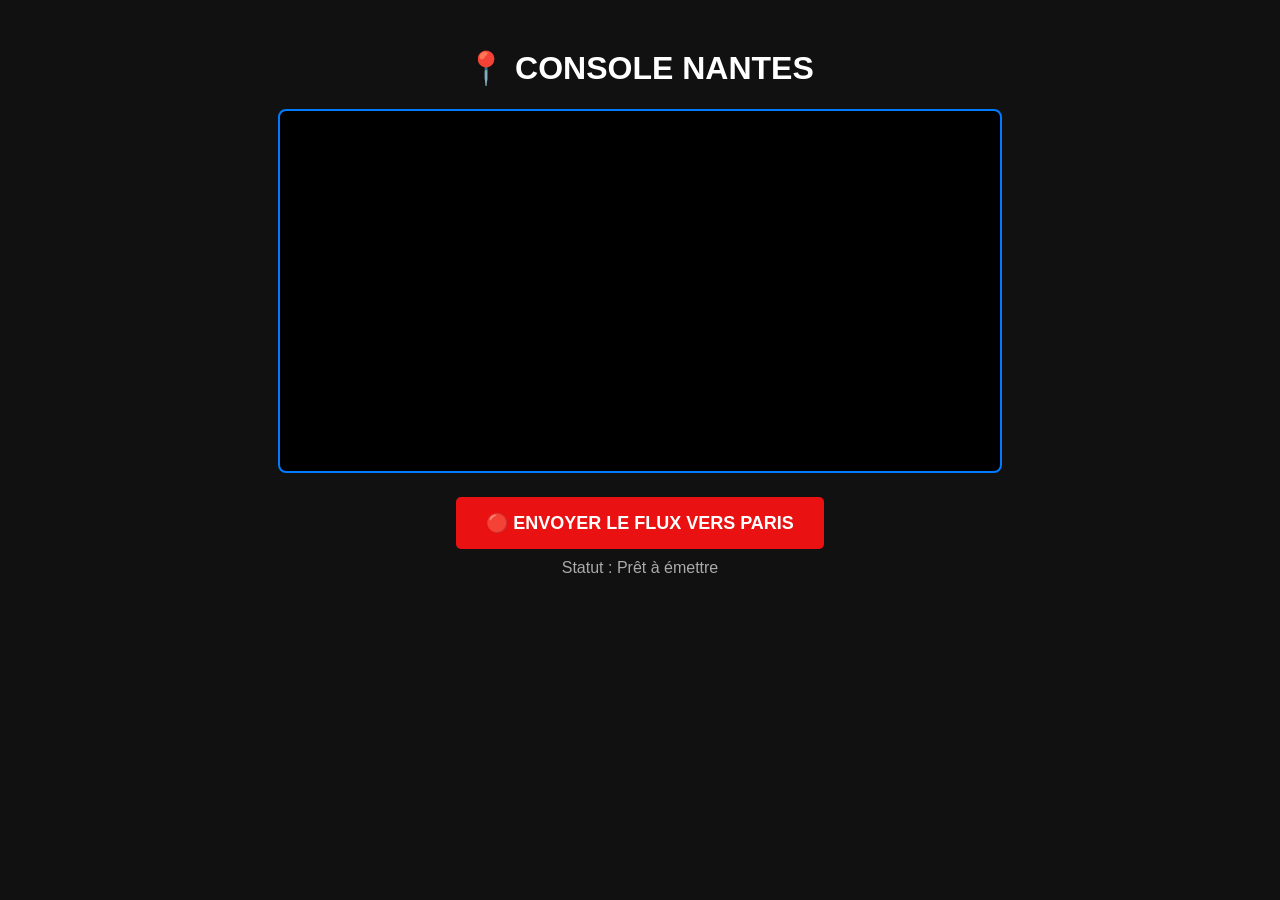
<file: nantes.html>
<!DOCTYPE html>
<html lang="fr">
<head>
    <meta charset="UTF-8">
    <title>Console NANTES</title>
    <style>
        body { background: #111; color: white; font-family: sans-serif; text-align: center; padding: 20px; }
        video { width: 80%; max-width: 720px; border: 2px solid #007bff; border-radius: 8px; background: black; }
        .controls { margin-top: 20px; }
        button { padding: 15px 30px; background: #e91111; color: white; border: none; border-radius: 5px; cursor: pointer; font-size: 18px; font-weight: bold; }
        #status { color: #aaa; margin-top: 10px; }
    </style>
</head>
<body>
    <h1>📍 CONSOLE NANTES</h1>
    <video id="localVideo" autoplay playsinline muted></video>
    
    <div class="controls">
        <button id="startBtn">🔴 ENVOYER LE FLUX VERS PARIS</button>
        <p id="status">Statut : Prêt à émettre</p>
    </div>

    <script>
        const sig = new WebSocket('wss://railway-webrtc-production.up.railway.app');
        const config = { iceServers: [{ urls: 'stun:stun.l.google.com:19302' }] };
        let localStream;

        // Capture HD 1080p
        navigator.mediaDevices.getUserMedia({ 
            video: { width: 1920, height: 1080 }, 
            audio: true 
        }).then(stream => {
            localStream = stream;
            document.getElementById('localVideo').srcObject = stream;
        });

        sig.onopen = () => sig.send(JSON.stringify({ type: 'login', name: 'nantes' }));

        document.getElementById('startBtn').onclick = async () => {
            document.getElementById('status').innerText = "📡 Négociation avec Paris...";
            const pc = new RTCPeerConnection(config);
            
            localStream.getTracks().forEach(track => pc.addTrack(track, localStream));

            pc.onicecandidate = e => {
                if (e.candidate) sig.send(JSON.stringify({ type: 'candidate', target: 'obs_paris', candidate: e.candidate }));
            };

            const offer = await pc.createOffer();
            await pc.setLocalDescription(offer);
            sig.send(JSON.stringify({ type: 'offer', target: 'obs_paris', offer: offer, from: 'nantes' }));
            
            sig.onmessage = async (msg) => {
                const data = JSON.parse(msg.data);
                if (data.type === 'answer') {
                    await pc.setRemoteDescription(new RTCSessionDescription(data.answer));
                    document.getElementById('status').innerText = "✅ FLUX TRANSMIS À PARIS (1080p)";
                }
                if (data.type === 'candidate') await pc.addIceCandidate(new RTCIceCandidate(data.candidate));
            };
        };
    </script>
</body>
</html>
</file>
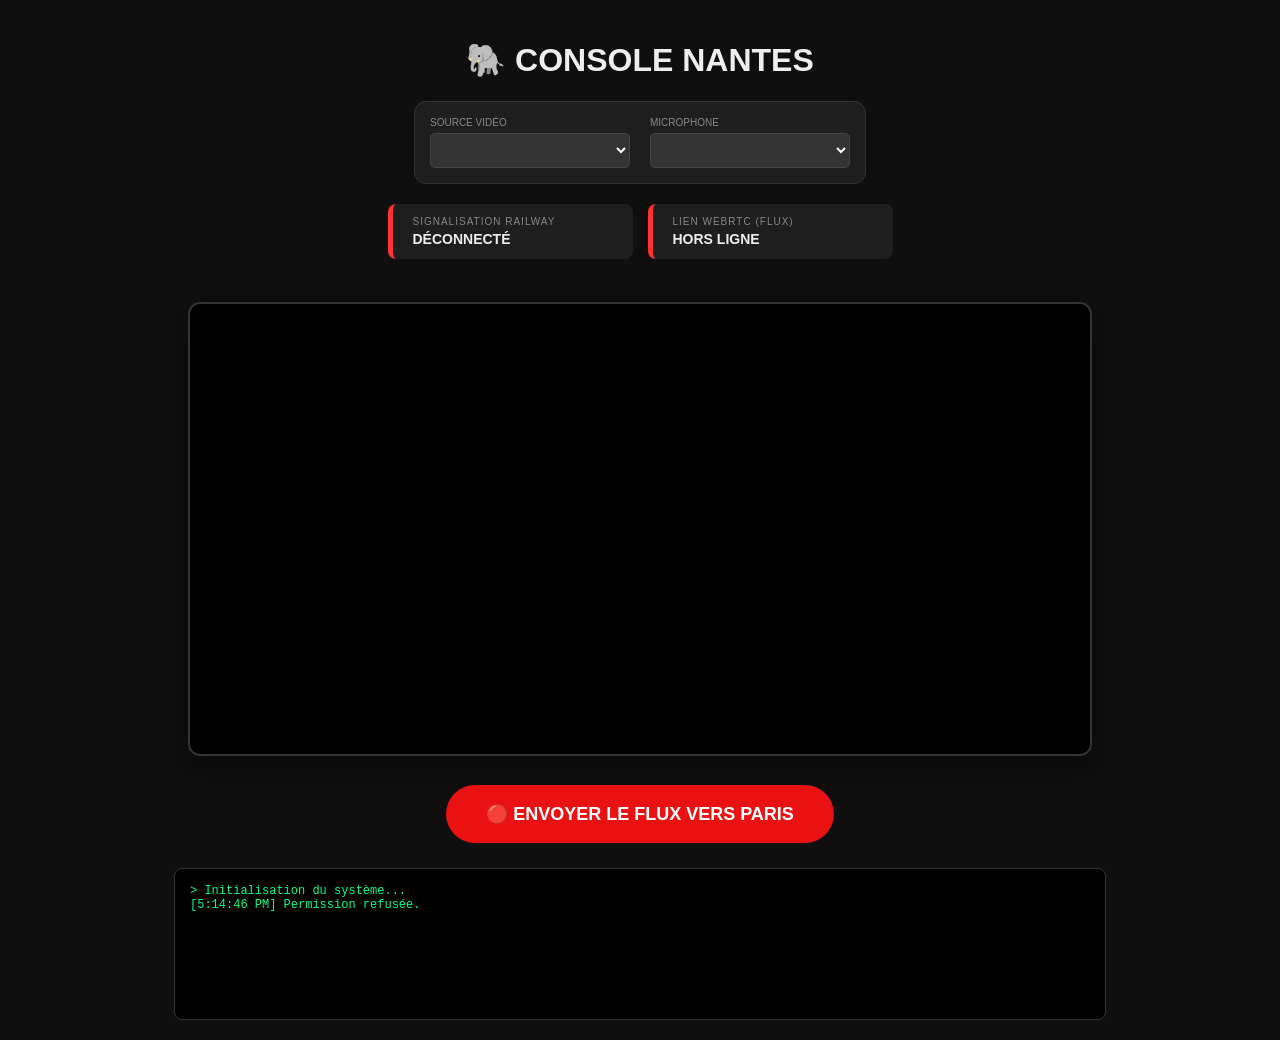
<file: nantes_dashboard.html>
<!DOCTYPE html>
<html lang="fr">
<head>
    <meta charset="UTF-8">
    <title>Console NANTES - Dashboard Pro</title>
    <style>
        body { background: #0f0f0f; color: #eee; font-family: 'Segoe UI', sans-serif; text-align: center; padding: 20px; margin: 0; }
        
        /* Dashboard Stats */
        .dashboard { display: flex; justify-content: center; gap: 15px; margin-bottom: 25px; }
        .stat-card { background: #1e1e1e; padding: 12px 20px; border-radius: 8px; border-left: 5px solid #444; min-width: 200px; text-align: left; transition: 0.3s; }
        .online { border-left-color: #00ff88; box-shadow: 0 0 10px rgba(0, 255, 136, 0.2); }
        .pending { border-left-color: #ffab00; }
        .offline { border-left-color: #ff3333; }
        .stat-label { font-size: 10px; color: #888; text-transform: uppercase; letter-spacing: 1px; }
        .stat-value { font-size: 14px; font-weight: bold; margin-top: 4px; }

        /* Device Selectors */
        .selectors { background: #1e1e1e; padding: 15px; border-radius: 12px; margin-bottom: 20px; display: inline-flex; gap: 20px; border: 1px solid #333; }
        .select-group { text-align: left; }
        label { display: block; font-size: 10px; color: #888; margin-bottom: 5px; text-transform: uppercase; }
        select { background: #333; color: white; border: 1px solid #444; padding: 8px; border-radius: 5px; min-width: 200px; outline: none; }

        video { width: 80%; max-width: 900px; border: 2px solid #333; border-radius: 12px; background: black; box-shadow: 0 10px 30px rgba(0,0,0,0.5); }
        
        .controls { margin-top: 25px; }
        button { padding: 18px 40px; background: #e91111; color: white; border: none; border-radius: 50px; cursor: pointer; font-size: 18px; font-weight: bold; transition: 0.3s; }
        button:hover { background: #ff4b2b; transform: scale(1.05); }

        #log-console { max-width: 900px; margin: 25px auto 0; height: 120px; background: #000; color: #00ff88; font-family: monospace; font-size: 12px; padding: 15px; overflow-y: auto; text-align: left; border-radius: 8px; border: 1px solid #333; }
    </style>
</head>
<body>
    <h1>🐘 CONSOLE NANTES</h1>

    <div class="selectors">
        <div class="select-group">
            <label>Source Vidéo</label>
            <select id="videoSource"></select>
        </div>
        <div class="select-group">
            <label>Microphone</label>
            <select id="audioSource"></select>
        </div>
    </div>


    <div class="dashboard">
        <div id="status-server" class="stat-card offline">
            <div class="stat-label">Signalisation Railway</div>
            <div class="stat-value">DÉCONNECTÉ</div>
        </div>
        <div id="status-webrtc" class="stat-card offline">
            <div class="stat-label">Lien WebRTC (Flux)</div>
            <div class="stat-value">HORS LIGNE</div>
        </div>
    </div>



    <br>
    <video id="localVideo" autoplay playsinline muted></video>
    
    <div class="controls">
        <button id="startBtn">🔴 ENVOYER LE FLUX VERS PARIS</button>
    </div>

    <div id="log-console">> Initialisation du système...</div>

    <script>
        const log = (m) => {
            const c = document.getElementById('log-console');
            c.innerHTML += `<div>[${new Date().toLocaleTimeString()}] ${m}</div>`;
            c.scrollTop = c.scrollHeight;
        };

        const updateUI = (id, state, txt) => {
            const el = document.getElementById(`status-${id}`);
            if(el) {
                el.className = `stat-card ${state}`;
                el.querySelector('.stat-value').innerText = txt.toUpperCase();
            }
        };

        const videoSelect = document.querySelector('select#videoSource');
        const audioSelect = document.querySelector('select#audioSource');
        const sig = new WebSocket('wss://railway-webrtc-production.up.railway.app');
        const config = { iceServers: [{ urls: 'stun:stun.l.google.com:19302' }] };
        let localStream;
        let pc;
        let watchdogTimer = null;

        // --- LISTER LES PÉRIPHÉRIQUES ---
        async function getDevices() {
            const devices = await navigator.mediaDevices.enumerateDevices();
            videoSelect.innerHTML = '';
            audioSelect.innerHTML = '';
            devices.forEach(device => {
                const option = document.createElement('option');
                option.value = device.deviceId;
                if (device.kind === 'videoinput') {
                    option.text = device.label || `Caméra ${videoSelect.length + 1}`;
                    videoSelect.appendChild(option);
                } else if (device.kind === 'audioinput') {
                    option.text = device.label || `Micro ${audioSelect.length + 1}`;
                    audioSelect.appendChild(option);
                }
            });
        }

        // --- CAPTURE DES SOURCES CHOISIES ---
        async function startCapture() {
            if (localStream) {
                localStream.getTracks().forEach(track => track.stop());
            }
            const videoSource = videoSelect.value;
            const audioSource = audioSelect.value;
            const constraints = {
                video: { deviceId: videoSource ? { exact: videoSource } : undefined, width: 1920, height: 1080 },
                audio: { deviceId: audioSource ? { exact: audioSource } : undefined }
            };
            try {
                localStream = await navigator.mediaDevices.getUserMedia(constraints);
                document.getElementById('localVideo').srcObject = localStream;
                log("Flux média mis à jour.");
                
                // Si on est déjà en live, on remplace la piste
                if (pc) {
                    const videoTrack = localStream.getVideoTracks()[0];
                    const audioTrack = localStream.getAudioTracks()[0];
                    const videoSender = pc.getSenders().find(s => s.track.kind === 'video');
                    const audioSender = pc.getSenders().find(s => s.track.kind === 'audio');
                    if (videoSender) videoSender.replaceTrack(videoTrack);
                    if (audioSender) audioSender.replaceTrack(audioTrack);
                    log("Pistes WebRTC remplacées à chaud.");
                }
            } catch (e) {
                log("Erreur capture : " + e.message);
            }
        }

        // Initialisation
        navigator.mediaDevices.getUserMedia({ audio: true, video: true })
            .then(() => getDevices().then(startCapture))
            .catch(e => log("Permission refusée."));

        videoSelect.onchange = startCapture;
        audioSelect.onchange = startCapture;

        sig.onopen = () => {
            sig.send(JSON.stringify({ type: 'login', name: 'nantes' }));
            updateUI('server', 'online', 'Connecté');
            log("Login Railway OK.");
        };

        // --- FONCTION DE STREAMING ---
        async function startStreaming() {
            log("🔄 Lancement WebRTC...");
            updateUI('webrtc', 'pending', 'Négociation...');
            if (pc) pc.close();

            pc = new RTCPeerConnection(config);
            
            pc.onconnectionstatechange = () => {
                const state = pc.connectionState;
                log("État : " + state);
                if (state === 'connected') {
                    updateUI('webrtc', 'online', 'Flux Actif');
                    clearTimeout(watchdogTimer);
                    watchdogTimer = null;
                } else if (state === 'failed' || state === 'disconnected') {
                    updateUI('webrtc', 'offline', 'Lien Perdu');
                    if (!watchdogTimer) {
                        watchdogTimer = setTimeout(() => {
                            log("🔄 Auto-Healing...");
                            startStreaming();
                            watchdogTimer = null;
                        }, 5000);
                    }
                }
            };

            localStream.getTracks().forEach(track => pc.addTrack(track, localStream));

            pc.onicecandidate = e => {
                if (e.candidate) sig.send(JSON.stringify({ type: 'candidate', target: 'obs_paris', candidate: e.candidate }));
            };

            const offer = await pc.createOffer();
            await pc.setLocalDescription(offer);
            sig.send(JSON.stringify({ type: 'offer', target: 'obs_paris', offer: offer, from: 'nantes' }));
        }

        document.getElementById('startBtn').onclick = startStreaming;

        sig.onmessage = async (msg) => {
            const data = JSON.parse(msg.data);
            if (data.type === 'answer' && pc) {
                await pc.setRemoteDescription(new RTCSessionDescription(data.answer));
            }
            if (data.type === 'candidate' && pc) {
                await pc.addIceCandidate(new RTCIceCandidate(data.candidate)).catch(() => {});
            }
        };
    </script>
</body>
</html>
</file>
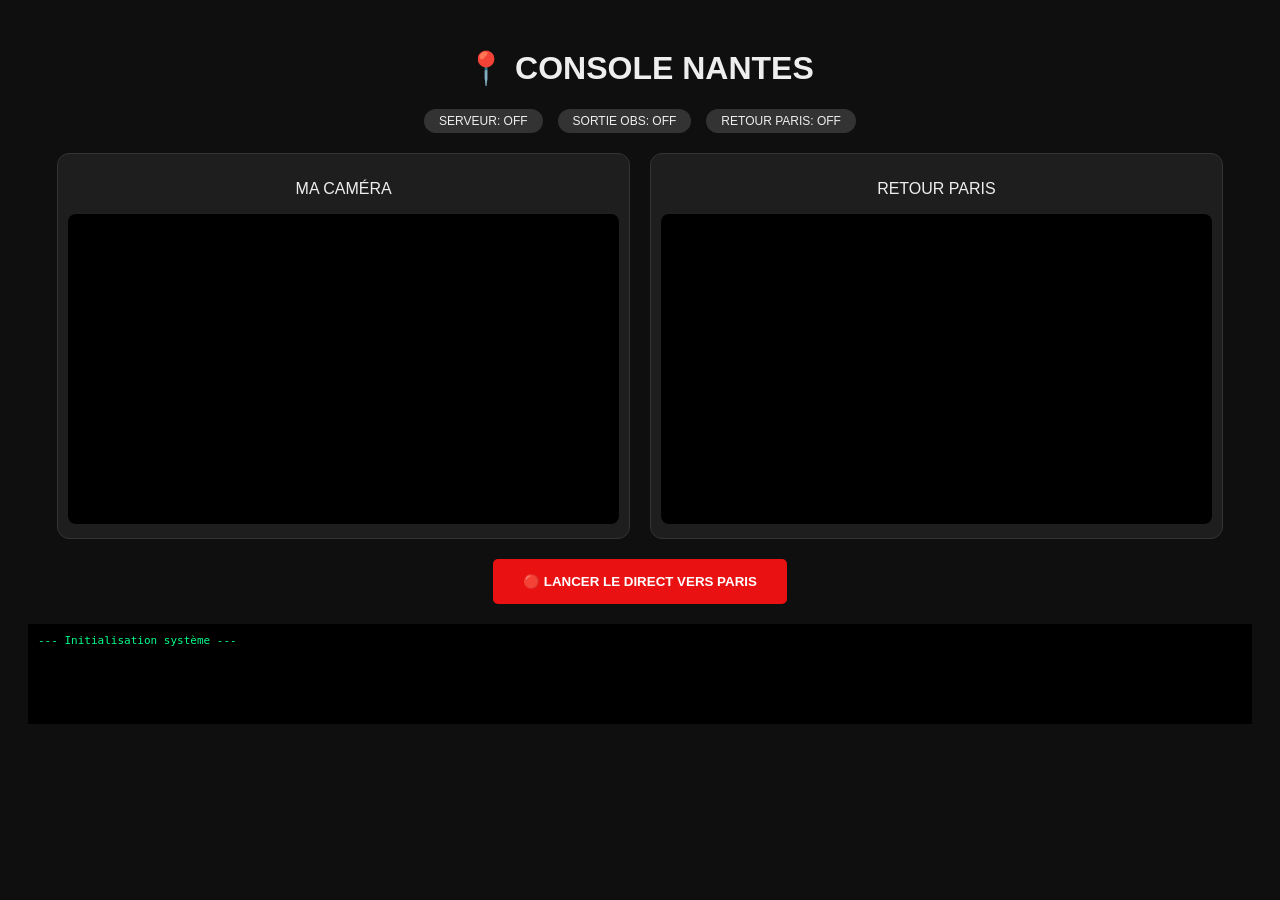
<file: nantes_duplex_view.html>
<!DOCTYPE html>
<html lang="fr">
<head>
    <meta charset="UTF-8">
    <title>Nantes - Régie Stable</title>
    <style>
        body { background: #0f0f0f; color: #eee; font-family: sans-serif; text-align: center; padding: 20px; }
        .grid { display: flex; justify-content: center; gap: 20px; margin-top: 20px; }
        .video-box { width: 45%; background: #1e1e1e; padding: 10px; border-radius: 12px; border: 1px solid #333; }
        video { width: 100%; border-radius: 8px; background: #000; aspect-ratio: 16/9; }
        .status-bar { display: flex; justify-content: center; gap: 15px; margin: 20px 0; }
        .indicator { padding: 5px 15px; border-radius: 20px; font-size: 12px; background: #333; }
        .online { background: #006633; color: #00ff88; border: 1px solid #00ff88; }
        button { padding: 15px 30px; background: #e91111; color: white; border: none; border-radius: 5px; cursor: pointer; font-weight: bold; }
        #console { background: #000; color: #00ff88; font-family: monospace; padding: 10px; height: 80px; overflow-y: auto; margin-top: 20px; text-align: left; font-size: 11px; }
    </style>
</head>
<body>
    <h1>📍 CONSOLE NANTES</h1>

    <div class="status-bar">
        <div id="ind-server" class="indicator">SERVEUR: OFF</div>
        <div id="ind-out" class="indicator">SORTIE OBS: OFF</div>
        <div id="ind-in" class="indicator">RETOUR PARIS: OFF</div>
    </div>
    
    <div class="grid">
        <div class="video-box">
            <p>MA CAMÉRA</p>
            <video id="localVideo" autoplay playsinline muted></video>
        </div>
        <div class="video-box">
            <p>RETOUR PARIS</p>
            <video id="remoteVideo" autoplay playsinline muted></video>
        </div>
    </div>

    <div style="margin-top: 20px;">
        <button id="startCall">🔴 LANCER LE DIRECT VERS PARIS</button>
    </div>

    <div id="console">--- Initialisation système ---</div>

    <script>
        const log = (m) => { const c = document.getElementById('console'); c.innerHTML += `> ${m}<br>`; c.scrollTop = c.scrollHeight; };
        const setInd = (id, on, txt) => { const el = document.getElementById(id); el.className = on ? 'indicator online' : 'indicator'; if(txt) el.innerText = txt; };

        const localVideo = document.getElementById('localVideo');
        const remoteVideo = document.getElementById('remoteVideo');
        const sig = new WebSocket('wss://railway-webrtc-production.up.railway.app');
        const config = { iceServers: [{ urls: 'stun:stun.l.google.com:19302' }] };
        
        let localStream;
        let pcs = {}; // Le dictionnaire magique du premier exemple

        // 1. Caméra
        navigator.mediaDevices.getUserMedia({ video: true, audio: true }).then(s => {
            localStream = s;
            localVideo.srcObject = s;
            log("Caméra locale prête");
        });

        // 2. Signalisation
        sig.onopen = () => {
            sig.send(JSON.stringify({ type: 'login', name: 'nantes' }));
            setInd('ind-server', true, "SERVEUR: OK");
            log("Connecté au serveur Railway");
        };

        sig.onmessage = async (msg) => {
            const data = JSON.parse(msg.data);
            
            // Gestion automatique des offres (comme dans le premier main.js)
            if (data.type === 'offer') {
                log("Offre reçue de : " + data.from);
                const pc = createPC(data.from);
                await pc.setRemoteDescription(new RTCSessionDescription(data.offer));
                const ans = await pc.createAnswer();
                await pc.setLocalDescription(ans);
                sig.send(JSON.stringify({ type: 'answer', target: data.from, answer: ans }));
                if(data.from === 'paris') setInd('ind-in', true, "RETOUR PARIS: LIVE");
            } 
            else if (data.type === 'answer') {
                if (pcs[data.from]) {
                    await pcs[data.from].setRemoteDescription(new RTCSessionDescription(data.answer));
                    if(data.from === 'obs_paris') setInd('ind-out', true, "SORTIE OBS: OK");
                }
            } 
            else if (data.type === 'candidate') {
                if (pcs[data.from]) {
                    await pcs[data.from].addIceCandidate(new RTCIceCandidate(data.candidate)).catch(e => {});
                }
            }
        };

        // 3. Création de connexion générique
        function createPC(target) {
    // Si une connexion existe déjà pour ce target, on la ferme proprement
    if (pcs[target]) {
        log("🔄 Nettoyage de l'ancienne connexion : " + target);
        pcs[target].close();
    }

    const pc = new RTCPeerConnection(config);
    pcs[target] = pc;

    pc.onicecandidate = e => {
        if (e.candidate) sig.send(JSON.stringify({ type: 'candidate', target: target, candidate: e.candidate }));
    };

    pc.ontrack = e => {
        log("🎬 Flux matériel reçu de : " + target);
        
        if (target === 'paris') {
            const rv = document.getElementById('remoteVideo');
            
            // On branche le flux
            if (rv.srcObject !== e.streams[0]) {
                rv.srcObject = e.streams[0];
            }

            // FORCE L'AFFICHAGE : Très important
            rv.play().then(() => {
                log("✅ AFFICHAGE ACTIF : " + target);
            }).catch(err => {
                log("⚠️ Blocage navigateur : CLIQUEZ SUR LA PAGE pour voir Paris");
                // On débloque au premier clic sur le document
                document.onclick = () => {
                    rv.play();
                    log("🔊 Audio/Vidéo débloqués par clic");
                };
            });
        }
    };

    if (localStream) {
        localStream.getTracks().forEach(t => pc.addTrack(t, localStream));
    }

    return pc;
}

        // 4. Lancer l'appel
        document.getElementById('startCall').onclick = async () => {
            log("Appel de obs_paris...");
            const pc = createPC('obs_paris');
            const offer = await pc.createOffer();
            await pc.setLocalDescription(offer);
            sig.send(JSON.stringify({ type: 'offer', target: 'obs_paris', offer: offer, from: 'nantes' }));
        };
    </script>
</body>
</html>
</file>
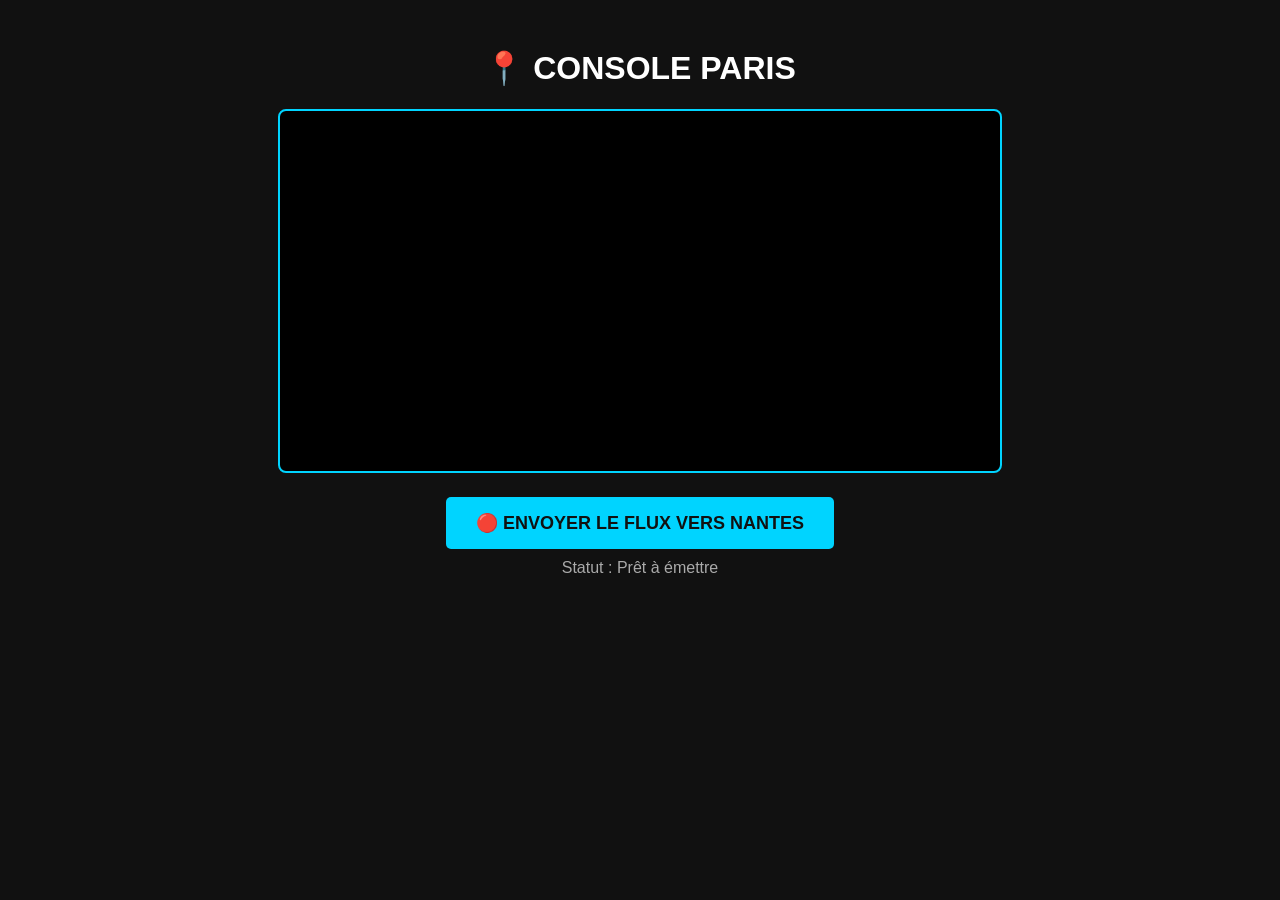
<file: paris.html>
<!DOCTYPE html>
<html lang="fr">
<head>
    <meta charset="UTF-8">
    <title>Console PARIS</title>
    <style>
        body { background: #111; color: white; font-family: sans-serif; text-align: center; padding: 20px; }
        video { width: 80%; max-width: 720px; border: 2px solid #00d4ff; border-radius: 8px; background: black; }
        .controls { margin-top: 20px; }
        button { padding: 15px 30px; background: #00d4ff; color: #111; border: none; border-radius: 5px; cursor: pointer; font-size: 18px; font-weight: bold; }
        #status { color: #aaa; margin-top: 10px; }
    </style>
</head>
<body>
    <h1>📍 CONSOLE PARIS</h1>
    <video id="localVideo" autoplay playsinline muted></video>
    
    <div class="controls">
        <button id="startBtn">🔴 ENVOYER LE FLUX VERS NANTES</button>
        <p id="status">Statut : Prêt à émettre</p>
    </div>

    <script>
        const sig = new WebSocket('wss://railway-webrtc-production.up.railway.app');
        const config = { iceServers: [{ urls: 'stun:stun.l.google.com:19302' }] };
        let localStream;

        navigator.mediaDevices.getUserMedia({ 
            video: { width: 1920, height: 1080 }, 
            audio: true 
        }).then(stream => {
            localStream = stream;
            document.getElementById('localVideo').srcObject = stream;
        });

        sig.onopen = () => sig.send(JSON.stringify({ type: 'login', name: 'paris' }));

        document.getElementById('startBtn').onclick = async () => {
            document.getElementById('status').innerText = "📡 Négociation avec Nantes...";
            const pc = new RTCPeerConnection(config);
            localStream.getTracks().forEach(track => pc.addTrack(track, localStream));

            pc.onicecandidate = e => {
                if (e.candidate) sig.send(JSON.stringify({ type: 'candidate', target: 'obs_nantes', candidate: e.candidate }));
            };

            const offer = await pc.createOffer();
            await pc.setLocalDescription(offer);
            sig.send(JSON.stringify({ type: 'offer', target: 'obs_nantes', offer: offer, from: 'paris' }));
            
            sig.onmessage = async (msg) => {
                const data = JSON.parse(msg.data);
                if (data.type === 'answer') {
                    await pc.setRemoteDescription(new RTCSessionDescription(data.answer));
                    document.getElementById('status').innerText = "✅ FLUX TRANSMIS À NANTES (1080p)";
                }
                if (data.type === 'candidate') await pc.addIceCandidate(new RTCIceCandidate(data.candidate));
            };
        };
    </script>
</body>
</html>
</file>
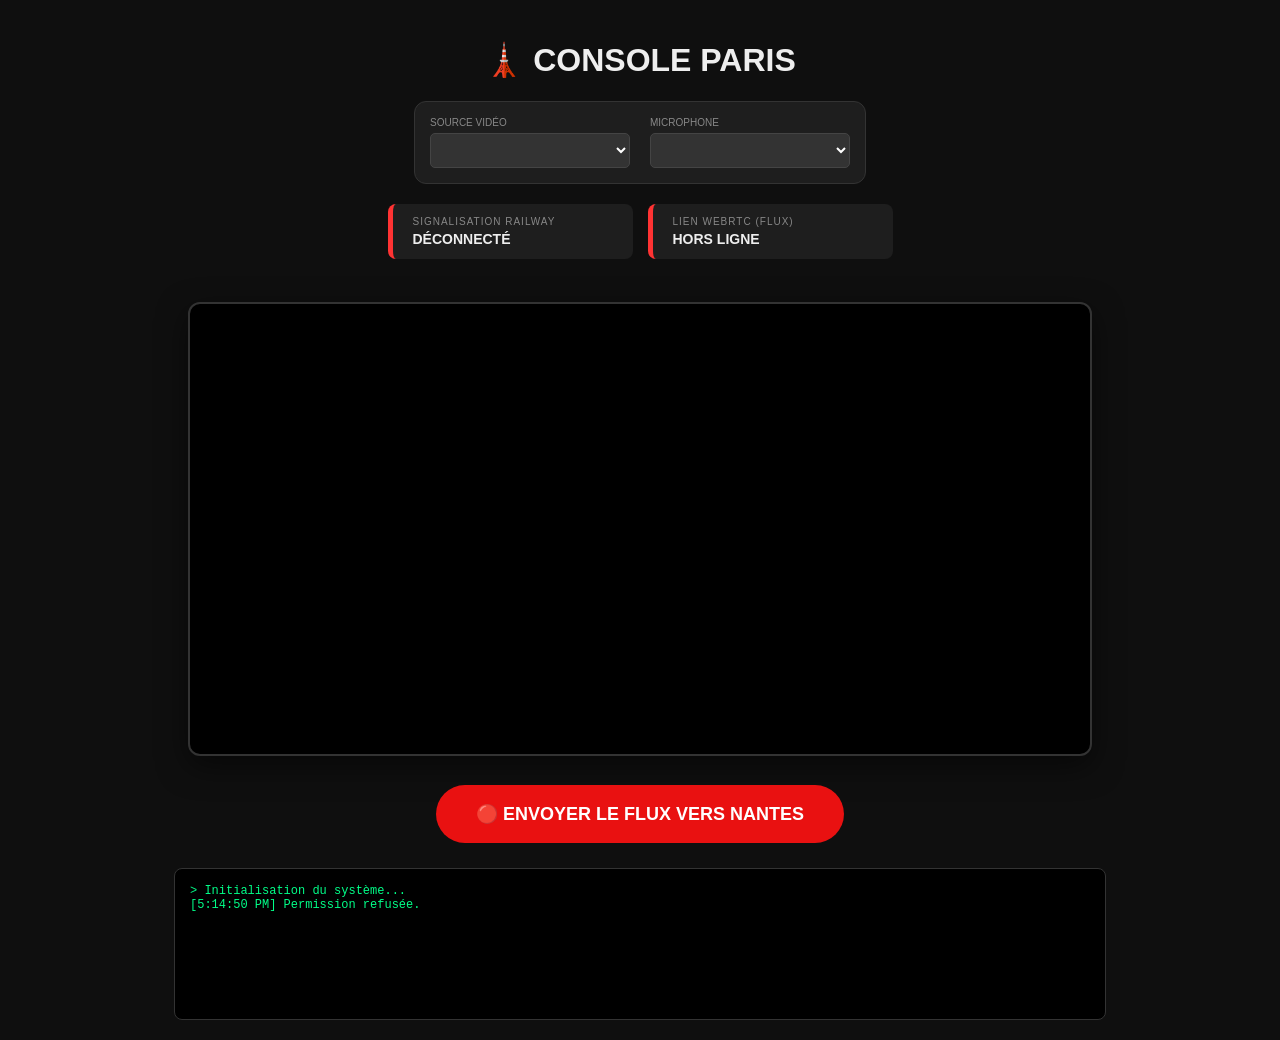
<file: paris_dashboard.html>
<!DOCTYPE html>
<html lang="fr">
<head>
    <meta charset="UTF-8">
    <title>Console Paris - Dashboard Pro</title>
    <style>
        body { background: #0f0f0f; color: #eee; font-family: 'Segoe UI', sans-serif; text-align: center; padding: 20px; margin: 0; }
        
        /* Dashboard Stats */
        .dashboard { display: flex; justify-content: center; gap: 15px; margin-bottom: 25px; }
        .stat-card { background: #1e1e1e; padding: 12px 20px; border-radius: 8px; border-left: 5px solid #444; min-width: 200px; text-align: left; transition: 0.3s; }
        .online { border-left-color: #00ff88; box-shadow: 0 0 10px rgba(0, 255, 136, 0.2); }
        .pending { border-left-color: #ffab00; }
        .offline { border-left-color: #ff3333; }
        .stat-label { font-size: 10px; color: #888; text-transform: uppercase; letter-spacing: 1px; }
        .stat-value { font-size: 14px; font-weight: bold; margin-top: 4px; }

        /* Device Selectors */
        .selectors { background: #1e1e1e; padding: 15px; border-radius: 12px; margin-bottom: 20px; display: inline-flex; gap: 20px; border: 1px solid #333; }
        .select-group { text-align: left; }
        label { display: block; font-size: 10px; color: #888; margin-bottom: 5px; text-transform: uppercase; }
        select { background: #333; color: white; border: 1px solid #444; padding: 8px; border-radius: 5px; min-width: 200px; outline: none; }

        video { width: 80%; max-width: 900px; border: 2px solid #333; border-radius: 12px; background: black; box-shadow: 0 10px 30px rgba(0,0,0,0.5); }
        
        .controls { margin-top: 25px; }
        button { padding: 18px 40px; background: #e91111; color: white; border: none; border-radius: 50px; cursor: pointer; font-size: 18px; font-weight: bold; transition: 0.3s; }
        button:hover { background: #ff4b2b; transform: scale(1.05); }

        #log-console { max-width: 900px; margin: 25px auto 0; height: 120px; background: #000; color: #00ff88; font-family: monospace; font-size: 12px; padding: 15px; overflow-y: auto; text-align: left; border-radius: 8px; border: 1px solid #333; }
    </style>
</head>
<body>
    <h1>🗼 CONSOLE PARIS</h1>

    <div class="selectors">
        <div class="select-group">
            <label>Source Vidéo</label>
            <select id="videoSource"></select>
        </div>
        <div class="select-group">
            <label>Microphone</label>
            <select id="audioSource"></select>
        </div>
    </div>


    <div class="dashboard">
        <div id="status-server" class="stat-card offline">
            <div class="stat-label">Signalisation Railway</div>
            <div class="stat-value">DÉCONNECTÉ</div>
        </div>
        <div id="status-webrtc" class="stat-card offline">
            <div class="stat-label">Lien WebRTC (Flux)</div>
            <div class="stat-value">HORS LIGNE</div>
        </div>
    </div>


    <br>
    <video id="localVideo" autoplay playsinline muted></video>
    
    <div class="controls">
        <button id="startBtn">🔴 ENVOYER LE FLUX VERS NANTES</button>
    </div>

    <div id="log-console">> Initialisation du système...</div>

    <script>
        const log = (m) => {
            const c = document.getElementById('log-console');
            c.innerHTML += `<div>[${new Date().toLocaleTimeString()}] ${m}</div>`;
            c.scrollTop = c.scrollHeight;
        };

        const updateUI = (id, state, txt) => {
            const el = document.getElementById(`status-${id}`);
            if(el) {
                el.className = `stat-card ${state}`;
                el.querySelector('.stat-value').innerText = txt.toUpperCase();
            }
        };

        const videoSelect = document.querySelector('select#videoSource');
        const audioSelect = document.querySelector('select#audioSource');
        const sig = new WebSocket('wss://railway-webrtc-production.up.railway.app');
        const config = { iceServers: [{ urls: 'stun:stun.l.google.com:19302' }] };
        let localStream;
        let pc;
        let watchdogTimer = null;

        // --- LISTER LES PÉRIPHÉRIQUES ---
        async function getDevices() {
            const devices = await navigator.mediaDevices.enumerateDevices();
            videoSelect.innerHTML = '';
            audioSelect.innerHTML = '';
            devices.forEach(device => {
                const option = document.createElement('option');
                option.value = device.deviceId;
                if (device.kind === 'videoinput') {
                    option.text = device.label || `Caméra ${videoSelect.length + 1}`;
                    videoSelect.appendChild(option);
                } else if (device.kind === 'audioinput') {
                    option.text = device.label || `Micro ${audioSelect.length + 1}`;
                    audioSelect.appendChild(option);
                }
            });
        }

        // --- CAPTURE DES SOURCES CHOISIES ---
        async function startCapture() {
            if (localStream) {
                localStream.getTracks().forEach(track => track.stop());
            }
            const videoSource = videoSelect.value;
            const audioSource = audioSelect.value;
            const constraints = {
                video: { deviceId: videoSource ? { exact: videoSource } : undefined, width: 1920, height: 1080 },
                audio: { deviceId: audioSource ? { exact: audioSource } : undefined }
            };
            try {
                localStream = await navigator.mediaDevices.getUserMedia(constraints);
                document.getElementById('localVideo').srcObject = localStream;
                log("Flux média mis à jour.");
                
                // Si on est déjà en live, on remplace la piste
                if (pc) {
                    const videoTrack = localStream.getVideoTracks()[0];
                    const audioTrack = localStream.getAudioTracks()[0];
                    const videoSender = pc.getSenders().find(s => s.track.kind === 'video');
                    const audioSender = pc.getSenders().find(s => s.track.kind === 'audio');
                    if (videoSender) videoSender.replaceTrack(videoTrack);
                    if (audioSender) audioSender.replaceTrack(audioTrack);
                    log("Pistes WebRTC remplacées à chaud.");
                }
            } catch (e) {
                log("Erreur capture : " + e.message);
            }
        }

        // Initialisation
        navigator.mediaDevices.getUserMedia({ audio: true, video: true })
            .then(() => getDevices().then(startCapture))
            .catch(e => log("Permission refusée."));

        videoSelect.onchange = startCapture;
        audioSelect.onchange = startCapture;

        sig.onopen = () => {
            sig.send(JSON.stringify({ type: 'login', name: 'paris' }));
            updateUI('server', 'online', 'Connecté');
            log("Login Railway OK.");
        };

        // --- FONCTION DE STREAMING ---
        async function startStreaming() {
            log("🔄 Lancement WebRTC...");
            updateUI('webrtc', 'pending', 'Négociation...');
            if (pc) pc.close();

            pc = new RTCPeerConnection(config);
            
            pc.onconnectionstatechange = () => {
                const state = pc.connectionState;
                log("État : " + state);
                if (state === 'connected') {
                    updateUI('webrtc', 'online', 'Flux Actif');
                    clearTimeout(watchdogTimer);
                    watchdogTimer = null;
                } else if (state === 'failed' || state === 'disconnected') {
                    updateUI('webrtc', 'offline', 'Lien Perdu');
                    if (!watchdogTimer) {
                        watchdogTimer = setTimeout(() => {
                            log("🔄 Auto-Healing...");
                            startStreaming();
                            watchdogTimer = null;
                        }, 5000);
                    }
                }
            };

            localStream.getTracks().forEach(track => pc.addTrack(track, localStream));

            pc.onicecandidate = e => {
                if (e.candidate) sig.send(JSON.stringify({ type: 'candidate', target: 'obs_nantes', candidate: e.candidate }));
            };

            const offer = await pc.createOffer();
            await pc.setLocalDescription(offer);
            sig.send(JSON.stringify({ type: 'offer', target: 'obs_nantes', offer: offer, from: 'paris' }));
        }

        document.getElementById('startBtn').onclick = startStreaming;

        sig.onmessage = async (msg) => {
            const data = JSON.parse(msg.data);
            if (data.type === 'answer' && pc) {
                await pc.setRemoteDescription(new RTCSessionDescription(data.answer));
            }
            if (data.type === 'candidate' && pc) {
                await pc.addIceCandidate(new RTCIceCandidate(data.candidate)).catch(() => {});
            }
        };
    </script>
</body>
</html>
</file>
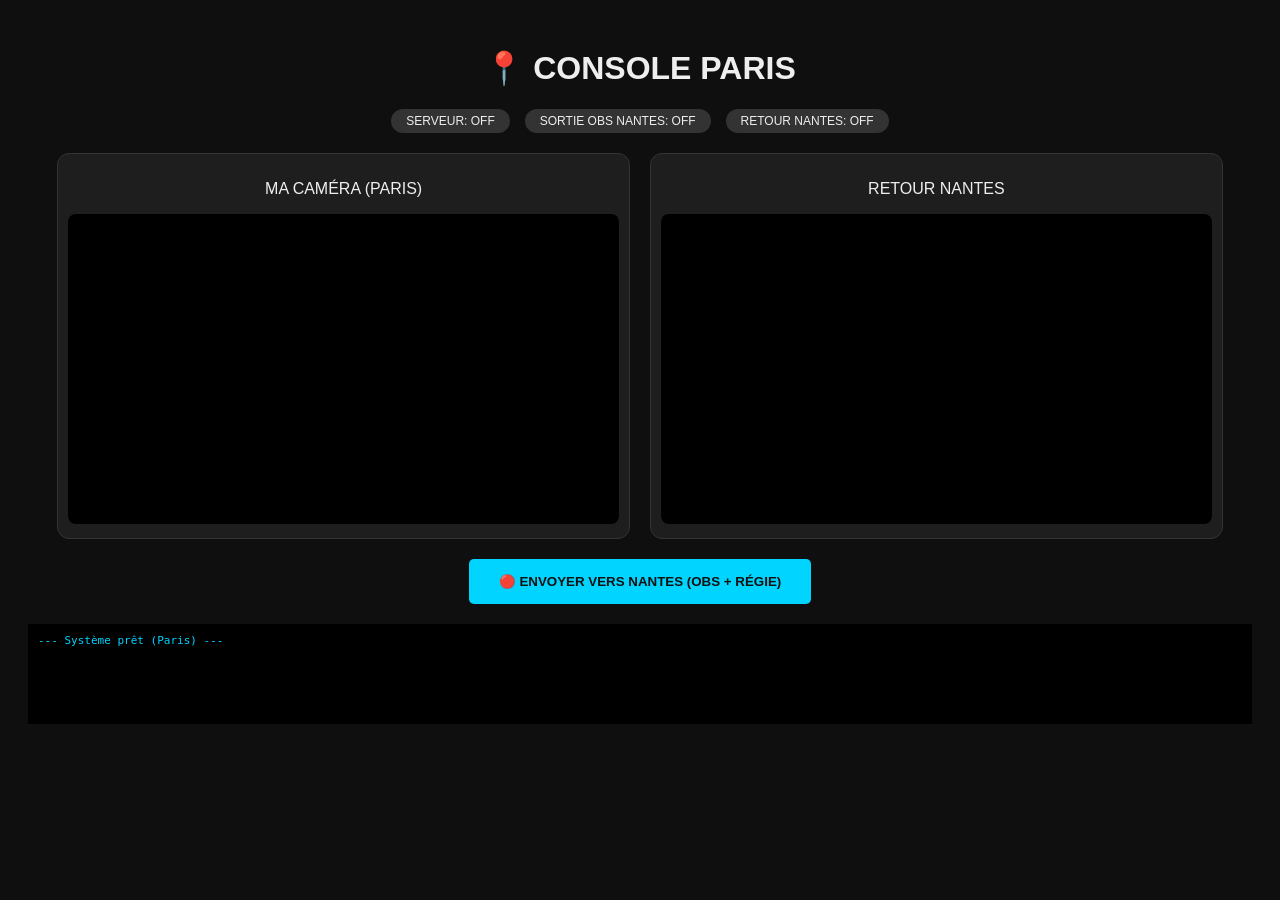
<file: paris_duplex.html>
<!DOCTYPE html>
<html lang="fr">
<head>
    <meta charset="UTF-8">
    <title>Console PARIS - Régie Stable</title>
    <style>
        body { background: #0f0f0f; color: #eee; font-family: sans-serif; text-align: center; padding: 20px; }
        .grid { display: flex; justify-content: center; gap: 20px; margin-top: 20px; }
        .video-box { width: 45%; background: #1e1e1e; padding: 10px; border-radius: 12px; border: 1px solid #333; }
        video { width: 100%; border-radius: 8px; background: #000; aspect-ratio: 16/9; }
        .status-bar { display: flex; justify-content: center; gap: 15px; margin: 20px 0; }
        .indicator { padding: 5px 15px; border-radius: 20px; font-size: 12px; background: #333; }
        .online { background: #0044aa; color: #00d4ff; border: 1px solid #00d4ff; }
        button { padding: 15px 30px; background: #00d4ff; color: #111; border: none; border-radius: 5px; cursor: pointer; font-weight: bold; }
        #console { background: #000; color: #00d4ff; font-family: monospace; padding: 10px; height: 80px; overflow-y: auto; margin-top: 20px; text-align: left; font-size: 11px; }
    </style>
</head>
<body>
    <h1>📍 CONSOLE PARIS</h1>

    <div class="status-bar">
        <div id="ind-server" class="indicator">SERVEUR: OFF</div>
        <div id="ind-out" class="indicator">SORTIE OBS NANTES: OFF</div>
        <div id="ind-in" class="indicator">RETOUR NANTES: OFF</div>
    </div>
    
    <div class="grid">
        <div class="video-box">
            <p>MA CAMÉRA (PARIS)</p>
            <video id="localVideo" autoplay playsinline muted></video>
        </div>
        <div class="video-box">
            <p>RETOUR NANTES</p>
            <video id="remoteVideo" autoplay playsinline></video>
        </div>
    </div>

    <div style="margin-top: 20px;">
        <button id="startCall">🔴 ENVOYER VERS NANTES (OBS + RÉGIE)</button>
    </div>

    <div id="console">--- Système prêt (Paris) ---</div>

    <script>
        const log = (m) => { const c = document.getElementById('console'); c.innerHTML += `> ${m}<br>`; c.scrollTop = c.scrollHeight; };
        const setInd = (id, on, txt) => { const el = document.getElementById(id); el.className = on ? 'indicator online' : 'indicator'; if(txt) el.innerText = txt; };

        const localVideo = document.getElementById('localVideo');
        const remoteVideo = document.getElementById('remoteVideo');
        const sig = new WebSocket('wss://railway-webrtc-production.up.railway.app');
        const config = { iceServers: [{ urls: 'stun:stun.l.google.com:19302' }] };
        
        let localStream;
        let pcs = {}; 

        // 1. Initialisation Caméra
        navigator.mediaDevices.getUserMedia({ video: true, audio: true }).then(s => {
            localStream = s;
            localVideo.srcObject = s;
            log("Caméra Paris prête");
        });

        // 2. Connexion Signalisation
        sig.onopen = () => {
            sig.send(JSON.stringify({ type: 'login', name: 'paris' }));
            setInd('ind-server', true, "SERVEUR: OK");
            log("Paris connecté au serveur Railway");
        };

        sig.onmessage = async (msg) => {
            const data = JSON.parse(msg.data);
            
            // LOGIQUE DE RÉPONSE AUTOMATIQUE
            if (data.type === 'offer') {
                log("Offre reçue de : " + data.from);
                const pc = createPC(data.from);
                await pc.setRemoteDescription(new RTCSessionDescription(data.offer));
                const ans = await pc.createAnswer();
                await pc.setLocalDescription(ans);
                sig.send(JSON.stringify({ type: 'answer', target: data.from, answer: ans }));
                if(data.from === 'nantes') setInd('ind-in', true, "RETOUR NANTES: LIVE");
            } 
            else if (data.type === 'answer') {
                if (pcs[data.from]) {
                    await pcs[data.from].setRemoteDescription(new RTCSessionDescription(data.answer));
                    if(data.from === 'obs_nantes') setInd('ind-out', true, "SORTIE OBS: OK");
                }
            } 
            else if (data.type === 'candidate') {
                if (pcs[data.from]) {
                    await pcs[data.from].addIceCandidate(new RTCIceCandidate(data.candidate)).catch(e => {});
                }
            }
        };

        // 3. Création de connexion générique (Émission ou Réception)
        function createPC(target) {
            if (pcs[target]) return pcs[target];

            const pc = new RTCPeerConnection(config);
            pcs[target] = pc;

            pc.onicecandidate = e => {
                if (e.candidate) sig.send(JSON.stringify({ type: 'candidate', target: target, candidate: e.candidate }));
            };

            pc.ontrack = e => {
                log("Flux vidéo reçu de : " + target);
                if (target === 'nantes') {
                    remoteVideo.srcObject = e.streams[0];
                    remoteVideo.play();
                }
            };

            if (localStream) {
                localStream.getTracks().forEach(t => pc.addTrack(t, localStream));
            }

            return pc;
        }

        // 4. Lancement manuel de la diffusion
        document.getElementById('startCall').onclick = async () => {
            // Paris envoie à ta console Nantes ET à ton OBS Nantes
            const targets = ['nantes', 'obs_nantes'];
            
            for (const target of targets) {
                log("Appel de " + target + "...");
                const pc = createPC(target);
                const offer = await pc.createOffer();
                await pc.setLocalDescription(offer);
                sig.send(JSON.stringify({ type: 'offer', target: target, offer: offer, from: 'paris' }));
            }
        };
    </script>
</body>
</html>
</file>
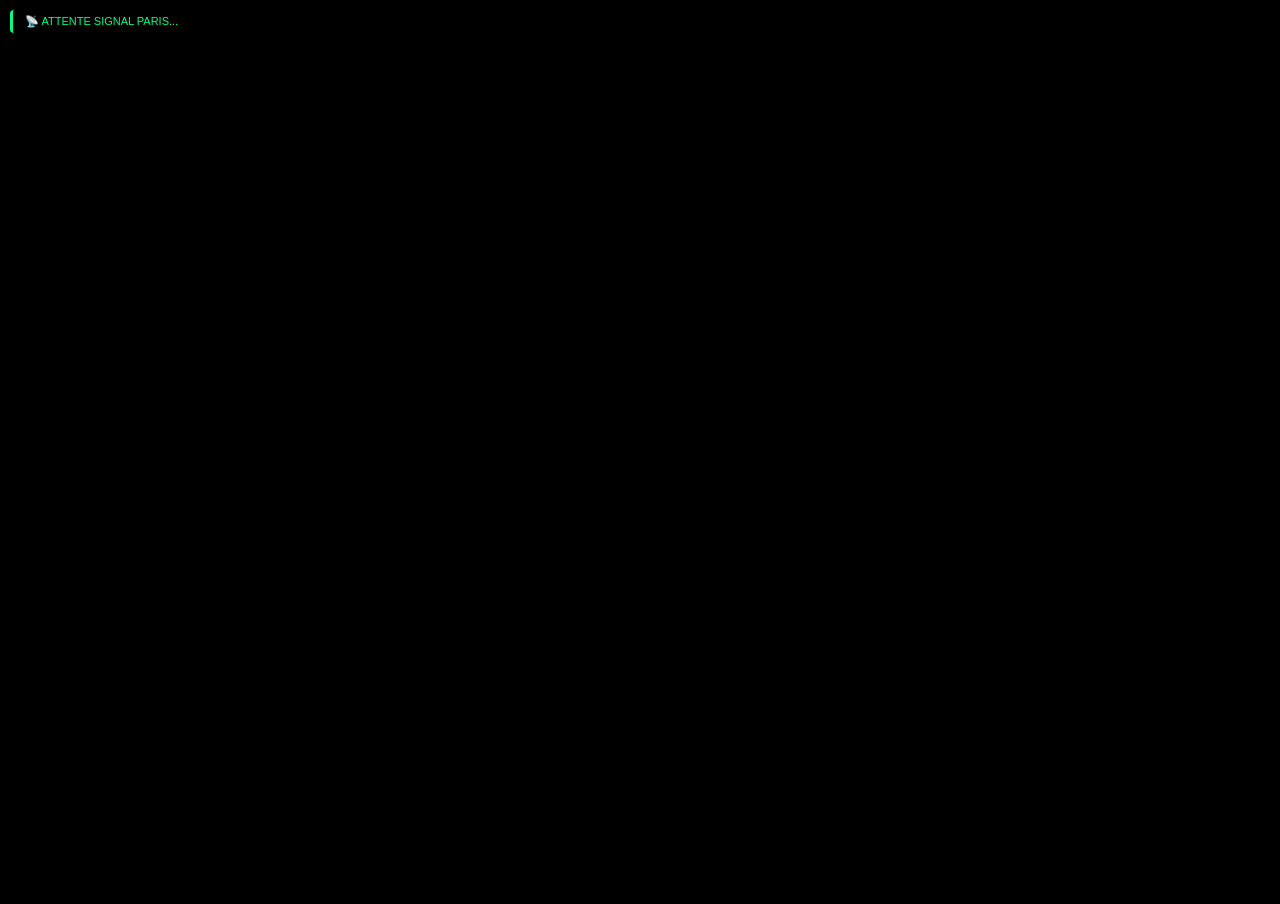
<file: receiver_to_nantes.html>
<!DOCTYPE html>
<html lang="fr">
<head>
    <meta charset="UTF-8">
    <title>Receiver NANTES (OBS)</title>
    <style>
        body { margin: 0; background: rgb(0, 0, 0); overflow: hidden; font-family: sans-serif; }
        video { width: 100vw; height: 100vh; object-fit: contain; }
        
        /* Indicateur de statut discret pour le debug dans OBS */
        #info {
            position: absolute; top: 10px; left: 10px;
            background: rgba(0,0,0,0.6); color: #00ff88;
            padding: 5px 12px; border-radius: 4px; font-size: 11px;
            z-index: 100; pointer-events: none; border-left: 3px solid #00ff88;
            transition: opacity 1s;
        }
    </style>
</head>
<body>
    <div id="info">📡 ATTENTE SIGNAL PARIS...</div>
    <video id="v" autoplay playsinline></video>

    <script>
        const info = document.getElementById('info');
        const videoElement = document.getElementById('v');
        const sig = new WebSocket('wss://railway-webrtc-production.up.railway.app');
        const config = { iceServers: [{ urls: 'stun:stun.l.google.com:19302' }, { urls: 'stun:stun1.l.google.com:19302' }] };
        let pc;

        sig.onopen = () => {
            sig.send(JSON.stringify({ type: 'login', name: 'obs_nantes' }));
            info.innerText = "🔌 CONNECTÉ AU SERVEUR (ID: obs_nantes)";
        };

        sig.onmessage = async (msg) => {
            const data = JSON.parse(msg.data);
            
            if (data.type === 'offer' && data.from === 'paris') {
                pc = new RTCPeerConnection(config);
                
                pc.onicecandidate = e => {
                    if (e.candidate) {
                        sig.send(JSON.stringify({ type: 'candidate', target: 'paris', candidate: e.candidate }));
                    }
                };
                
                // --- NOUVEAU CODE ONTRACK ---
                pc.ontrack = e => { 
                    console.log("🎬 Flux reçu de Paris");
                    videoElement.srcObject = e.streams[0];
                    
                    // On s'assure que le mute est désactivé côté code
                    videoElement.muted = false;
                    videoElement.volume = 1.0;

                    // Tentative de lecture forcée
                    videoElement.play().then(() => {
                        info.innerText = "🟢 FLUX PARIS ACTIF (SON OK)";
                        setTimeout(() => info.style.opacity = "0", 5000);
                    }).catch(err => {
                        console.warn("🔊 Audio en attente d'interaction");
                        info.innerText = "⚠️ CLIQUEZ SUR 'INTERAGIR' DANS OBS POUR LE SON";
                        info.style.color = "#ffab00";
                        info.style.borderLeftColor = "#ffab00";
                        
                        // Si l'utilisateur clique (via l'outil Interagir d'OBS), on active tout
                        window.onclick = () => {
                            videoElement.play();
                            videoElement.muted = false;
                            info.innerText = "🟢 FLUX PARIS ACTIF (SON OK)";
                            info.style.color = "#00ff88";
                            info.style.borderLeftColor = "#00ff88";
                            setTimeout(() => info.style.opacity = "0", 2000);
                        };
                    });
                };
                
                await pc.setRemoteDescription(new RTCSessionDescription(data.offer));
                const ans = await pc.createAnswer();
                await pc.setLocalDescription(ans);
                sig.send(JSON.stringify({ type: 'answer', target: 'paris', answer: ans }));

            } else if (data.type === 'candidate' && pc) {
                if (pc.remoteDescription) {
                    await pc.addIceCandidate(new RTCIceCandidate(data.candidate)).catch(e => {});
                }
            }
        };
    </script>
</body>
</html>
</file>
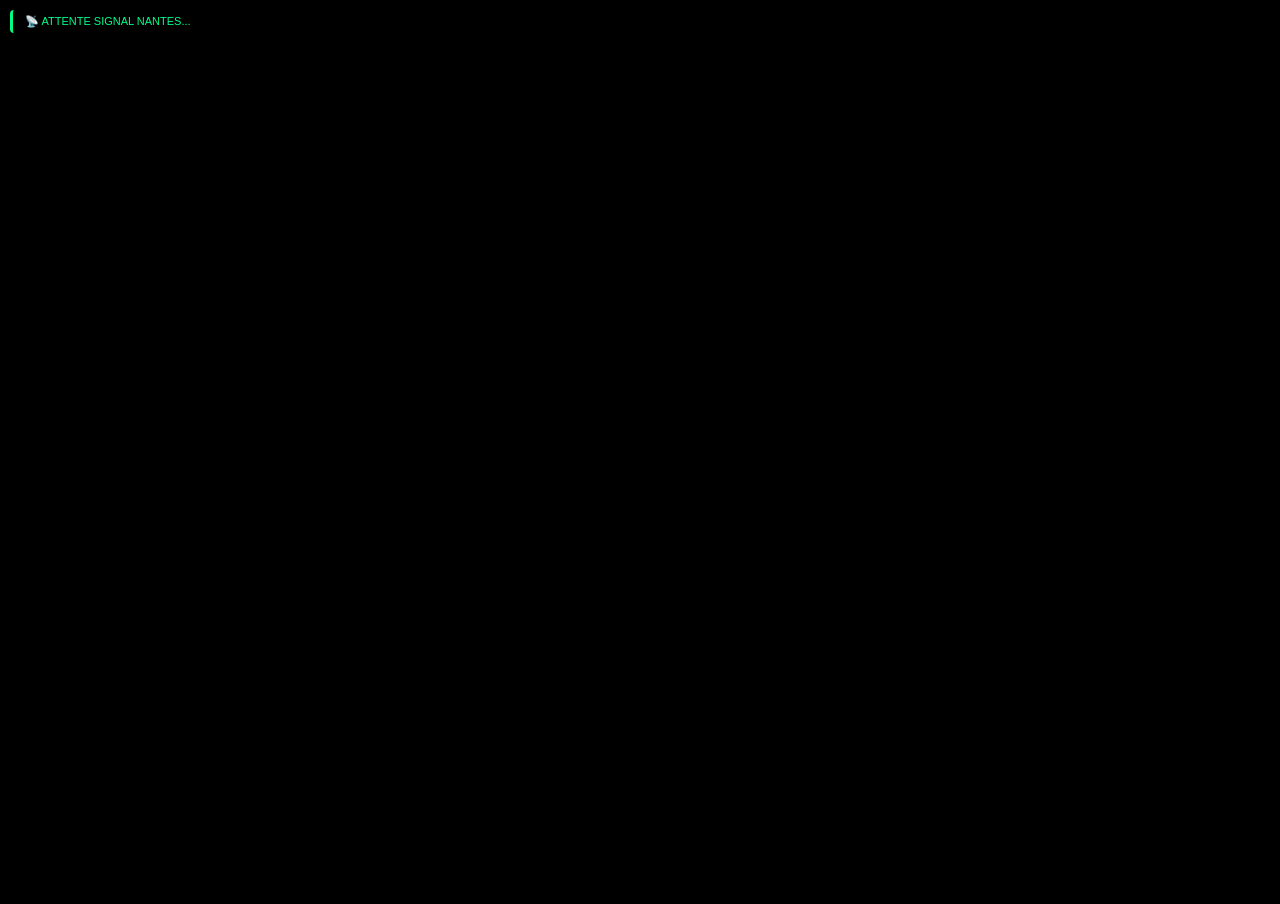
<file: receiver_to_paris.html>
<!DOCTYPE html>
<html lang="fr">
<head>
    <meta charset="UTF-8">
    <title>Receiver PARIS (OBS)</title>
    <style>
        body { margin: 0; background: rgb(0, 0, 0); overflow: hidden; font-family: sans-serif; }
        video { width: 100vw; height: 100vh; object-fit: contain; }
        
        #info {
            position: absolute; top: 10px; left: 10px;
            background: rgba(0,0,0,0.6); color: #00ff88;
            padding: 5px 12px; border-radius: 4px; font-size: 11px;
            z-index: 100; pointer-events: none; border-left: 3px solid #00ff88;
            transition: opacity 1s;
        }
    </style>
</head>
<body>
    <div id="info">📡 ATTENTE SIGNAL NANTES...</div>
    <video id="v" autoplay playsinline></video>

    <script>
        const info = document.getElementById('info');
        const videoElement = document.getElementById('v');
        const sig = new WebSocket('wss://railway-webrtc-production.up.railway.app');
        const config = { iceServers: [{ urls: 'stun:stun.l.google.com:19302' }, { urls: 'stun:stun1.l.google.com:19302' }] };
        let pc;

        sig.onopen = () => {
            sig.send(JSON.stringify({ type: 'login', name: 'obs_paris' }));
            info.innerText = "🔌 CONNECTÉ AU SERVEUR (ID: obs_paris)";
        };

        sig.onmessage = async (msg) => {
            const data = JSON.parse(msg.data);
            
            // On écoute spécifiquement ce qui vient de 'nantes'
            if (data.type === 'offer' && data.from === 'nantes') {
                pc = new RTCPeerConnection(config);
                
                pc.onicecandidate = e => {
                    if (e.candidate) {
                        sig.send(JSON.stringify({ type: 'candidate', target: 'nantes', candidate: e.candidate }));
                    }
                };
                
                pc.ontrack = e => { 
                    console.log("🎬 Flux reçu de Nantes");
                    videoElement.srcObject = e.streams[0];
                    
                    videoElement.muted = false;
                    videoElement.volume = 1.0;

                    videoElement.play().then(() => {
                        info.innerText = "🟢 FLUX NANTES ACTIF (SON OK)";
                        setTimeout(() => info.style.opacity = "0", 5000);
                    }).catch(err => {
                        console.warn("🔊 Audio bloqué par le navigateur");
                        info.innerText = "⚠️ CLIQUEZ SUR 'INTERAGIR' DANS OBS POUR LE SON";
                        info.style.color = "#ffab00";
                        info.style.borderLeftColor = "#ffab00";
                        
                        window.onclick = () => {
                            videoElement.play();
                            videoElement.muted = false;
                            info.innerText = "🟢 FLUX NANTES ACTIF (SON OK)";
                            info.style.color = "#00ff88";
                            info.style.borderLeftColor = "#00ff88";
                            setTimeout(() => info.style.opacity = "0", 2000);
                        };
                    });
                };
                
                await pc.setRemoteDescription(new RTCSessionDescription(data.offer));
                const ans = await pc.createAnswer();
                await pc.setLocalDescription(ans);
                sig.send(JSON.stringify({ type: 'answer', target: 'nantes', answer: ans }));

            } else if (data.type === 'candidate' && pc) {
                if (pc.remoteDescription) {
                    await pc.addIceCandidate(new RTCIceCandidate(data.candidate)).catch(e => {});
                }
            }
        };
    </script>
</body>
</html>
</file>
